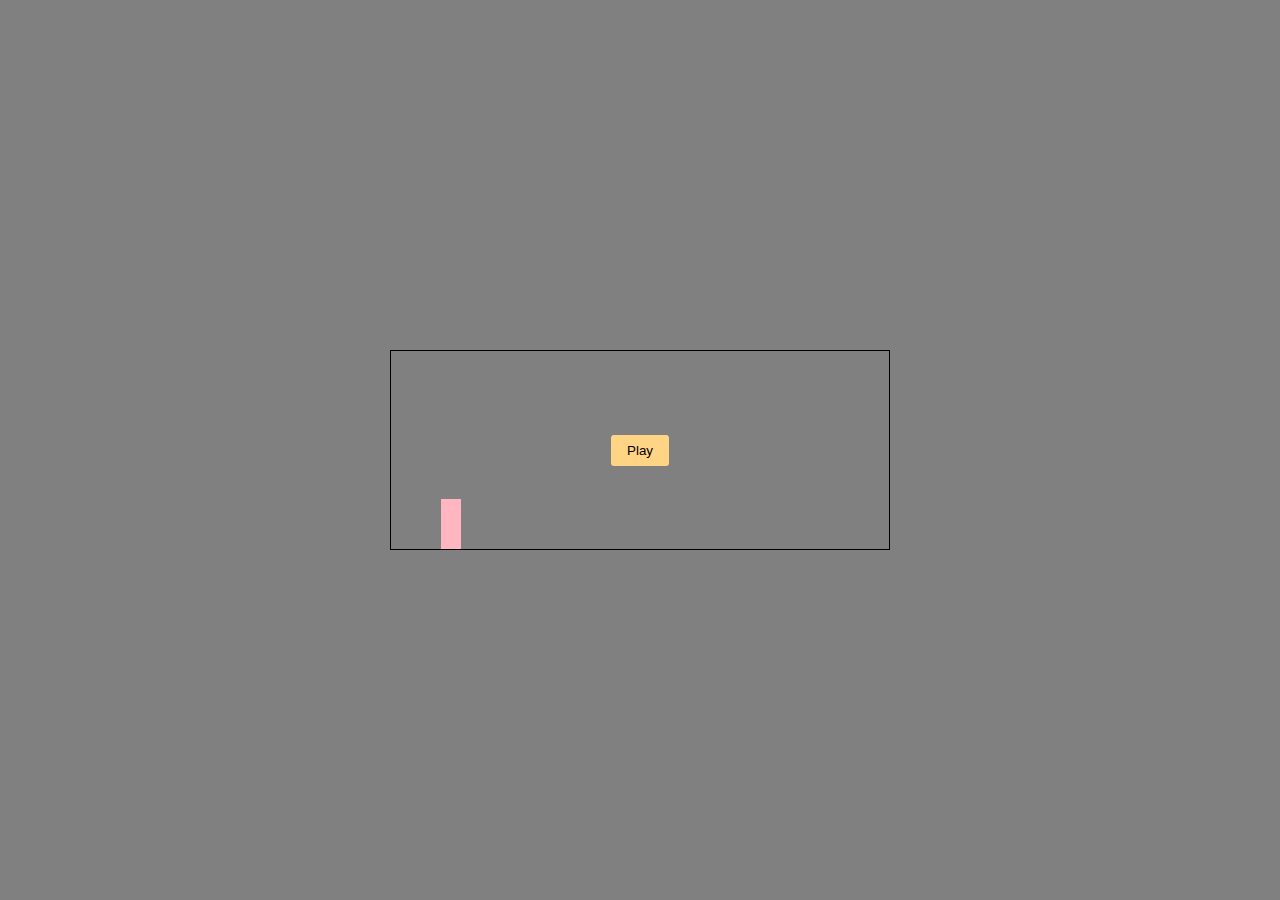
<file: gravity.html>
<!DOCTYPE html>
<html lang="en">
<head>
  <meta charset="UTF-8">
  <meta name="viewport" content="width=device-width, initial-scale=1.0">
  <title>Dino Game</title>
  <link rel="stylesheet" href="gravity.css">
</head>
<body>

  <div id="game">
    <div id="dino"></div>
    
    <button id="startBtn">Play</button>
    <button id="againBtn">Try Again</button>
  </div>
  
  <script src="gravity.js"></script>
</body>
</html>
</file>
<file: gravity.css>
*{
  padding: 0;
  margin: 0;
  box-sizing: border-box;
}

body{
  background-color: gray;
  display: flex;
  justify-content: center;
  align-items: center;
  height: 100vh;
}

#game{
  width: 500px;
  height: 200px;
  border: 1px solid black;
  overflow: hidden;
  position: relative;
  display: flex;
  justify-content: center;
  align-items: center;
}

#dino {
  width: 20px;
  height: 50px;
  background: lightpink;
  position: absolute;
  left: 50px;
  bottom: 0;
  transition: bottom 0.3s ease;
}

.cactus{
  width: 20px;
  height: 40px;
  background-color: lightgreen;
  position: absolute;
  bottom: 10px;
  left: 0;
  border-radius: 3px;
}


button{
  padding: 8px 16px;
  border-width: 0;
  border-radius: 3px;
  background-color: rgb(255, 212, 133);
  cursor: pointer;
}
</file>
